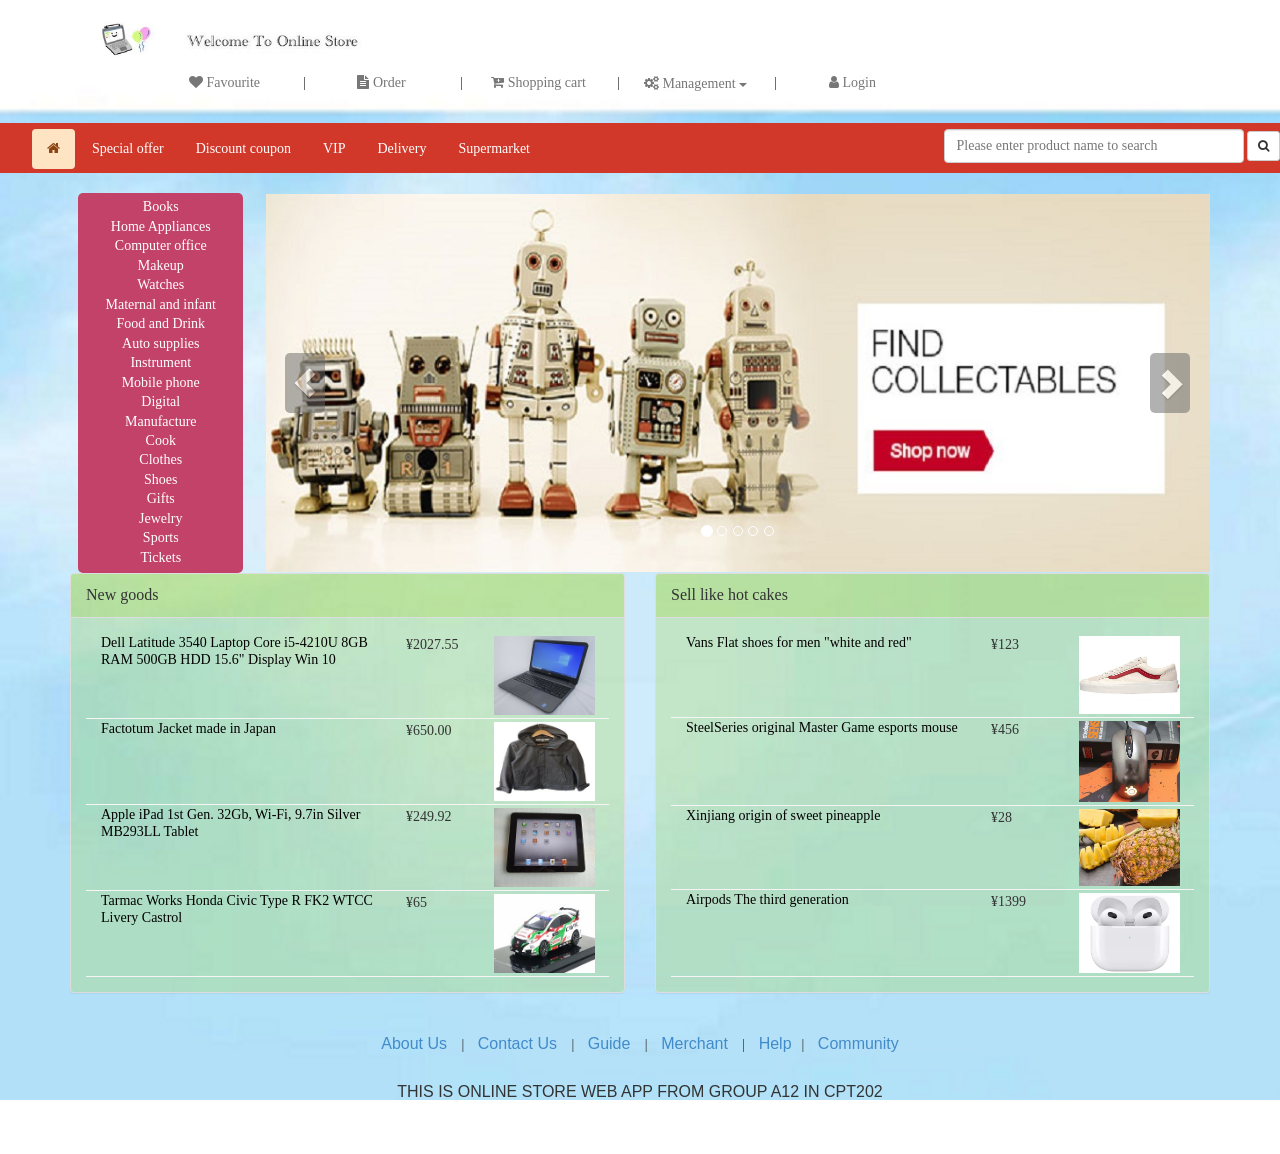
<file: store/target/classes/static/web/index.html>
<!DOCTYPE html>
<html>
	<head>
		<link rel="icon" href="1.ico">
		<meta charset="UTF-8">

		<meta http-equiv="X-UA-Compatible" content="IE=edge">

		<meta name="renderer" content="webkit" />
		<title>Welcome to host</title>
		<meta name="viewport" content="width=device-width, initial-scale=1">

		<script src="../bootstrap3/js/holder.js"></script>
		<link href="../bootstrap3/css/bootstrap.css" rel="stylesheet" type="text/css">
		<script src="../bootstrap3/jquery-1.8.3.min.js"></script>
		<script src="../bootstrap3/js/bootstrap.js"></script>
		<script src="../js/menu.js" type="text/javascript" charset="utf-8"></script>

		<link rel="stylesheet" href="../bootstrap3/font-awesome-4.7.0/css/font-awesome.css" />
		<link rel="stylesheet" type="text/css" href="../css/layout.css" />
		<link rel="stylesheet" type="text/css" href="../css/webindex.css" />
		<link rel="stylesheet" type="text/css" href="../css/footer.css" />
		<link rel="stylesheet" type="text/css" href="../css/top.css" />
		<link rel="stylesheet" type="text/css" href="../css/login.css" />
	</head>

	<body background="../images/index/sky.png"  >

		<header class="header">

			<div class="row">
						<img style="width: 120px" src="../images/index/12.png" />
						<img style="width: 200px"src="../images/index/ok1.png" />

				<div class="col-md-9 top-item">
					<ul class="list-inline pull-right">
						<li><a href=""><span class="fa fa-heart"></span>&nbsp;Favourite</a></li>
						<li class="li-split">|</li>
						<li><a href=""><span class="fa fa-file-text"></span>&nbsp;Order</a></li>
						<li class="li-split">|</li>
						<li><a href=""><span class="fa fa-cart-plus"></span> Shopping cart</a></li>
						<li class="li-split">|</li>
						<li>

							<div class="btn-group">
								<button type="button" class="btn btn-link dropdown-toggle" data-toggle="dropdown">
									<span id="top-dropdown-btn"><span class="fa fa-gears"></span>&nbsp;Management <span class="caret"></span></span>
								</button>
								<ul class="dropdown-menu top-dropdown-ul" role="menu">
									<li><a href="password.html">Change password</a></li>
									<li><a href="userdata.html">Personal profile</a></li>
									<li><a href="upload.html">Upload profile photo</a></li>
									<li><a href="address.html">Address management</a></li>
								</ul>
							</div>
						</li>
						<li class="li-split">|</li>
						<li><a href="login.html"><span class="fa fa-user"></span>&nbsp;Login</a></li>
					</ul>
				</div>
			</div>
		</header>

		<div class="row top-nav">
			<div class="col-md-6">
				<ul class="nav nav-pills">
					<li>
						<a href="#"></a>
					</li>
					<li class="active"><a style="color: saddlebrown" href="index.html"><span class="fa fa-home"></span></a></li>
					<li><a style="color: white" href="#">Special offer</a></li>
					<li><a style="color: white"  href="#">Discount coupon</a></li>
					<li><a style="color: white"  href="#">VIP</a></li>
					<li><a style="color: white"  href="#">Delivery</a></li>
					<li><a style="color: white"  href="#">Supermarket</a></li>
				</ul>
			</div>
			<div class="col-md-6" >
				<form action="" class="form-inline pull-right" role="form">
					<div class="form-group">
						<input type="text" class="form-control" id="search" name="search" placeholder="Please enter product name to search ">
					</div>
					<button type="submit" class="btn btn-default btn-sm"><span class="fa fa-search"></span></button>
				</form>
			</div>

		</div>

		<div class="container">
			<div class="row">
				<div class="col-md-2" id="indexMenu">
					<ul class="index-menu">
					</ul>


				</div>
				<div class="col-md-10">
					<div id="myCarousel" class="carousel slide">

						<ol class="carousel-indicators">
							<li data-target="#myCarousel" data-slide-to="0" class="active"></li>
							<li data-target="#myCarousel" data-slide-to="1"></li>
							<li data-target="#myCarousel" data-slide-to="2"></li>
							<li data-target="#myCarousel" data-slide-to="3"></li>
							<li data-target="#myCarousel" data-slide-to="4"></li>
						</ol>

						<div class="carousel-inner" align="center">
							<div class="item active">
								<img src="../images/index/q.jpg">
							</div>
							<div class="item">
								<img src="../images/index/w.jpg">
							</div>
							<div class="item">
								<img src="../images/index/e.jpg">
							</div>
							<div class="item">
								<img src="../images/index/r.jpg">
							</div>
							<div class="item">
								<img src="../images/index/t.jpg">
							</div>
						</div>

						<a class="left carousel-control" href="#myCarousel" role="button" data-slide="prev">
							<span class="glyphicon glyphicon-chevron-left" aria-hidden="true"></span>
							<span class="sr-only">Previous</span>
						</a>
						<a class="right carousel-control" href="#myCarousel" role="button" data-slide="next">
							<span class="glyphicon glyphicon-chevron-right" aria-hidden="true"></span>
							<span class="sr-only">Next</span>
						</a>
					</div>
				</div>
			</div>
			

			<div class="row">
				<div class="col-md-6">
					<div class="panel panel-default">
						<div class="panel-heading">
							<p class="panel-title">New goods</p>
						</div>
						<div class="panel-body panel-item">
							<div class="col-md-12">
								<div class="col-md-7 text-row-2"><a style="color: black" href="">Dell Latitude 3540 Laptop Core i5-4210U 8GB RAM 500GB HDD 15.6" Display Win 10</a></div>
								<div class="col-md-2">¥2027.55</div>
								<div class="col-md-3"><img src="../images/index/computer.jpg" class="img-responsive" /></div>
							</div>
							<div class="col-md-12">
								<div class="col-md-7  text-row-2"><a style="color: black" href="">Factotum Jacket made in Japan</a></div>
								<div class="col-md-2">¥650.00</div>
								<div class="col-md-3"><img src="../images/index/jacket.jpg" class="img-responsive" /></div>
							</div>
							<div class="col-md-12">
								<div class="col-md-7 text-row-2"><a style="color: black" href="">Apple iPad 1st Gen. 32Gb, Wi-Fi, 9.7in Silver MB293LL Tablet</a></div>
								<div class="col-md-2">¥249.92</div>
								<div class="col-md-3"><img src="../images/index/iPAD.jpg" class="img-responsive" /></div>
							</div>
							<div class="col-md-12">
								<div class="col-md-7 text-row-2"><a style="color: black" href="">Tarmac Works Honda Civic Type R FK2 WTCC Livery Castrol</a></div>
								<div class="col-md-2">¥65</div>
								<div class="col-md-3"><img src="../images/index/toycar.jpg" class="img-responsive" /></div>
							</div>
						</div>
					</div>
				</div>
				<div class="col-md-6">
					<div class="panel panel-default">
						<div class="panel-heading">
							<p class="panel-title">Sell like hot cakes</p>
						</div>
						<div id="hot-list" class="panel-body panel-item">
							<div class="col-md-12">
								<div class="col-md-7 text-row-2"><a style="color: black" href="">Vans Flat shoes for men "white and red"</a></div>
								<div class="col-md-2">¥123</div>
								<div class="col-md-3"><img src="../images/index/shoes.jpg" class="img-responsive" /></div>
							</div>
							<div class="col-md-12">
								<div class="col-md-7 text-row-2"><a style="color: black" href="">SteelSeries original Master Game esports mouse</a></div>
								<div class="col-md-2">¥456</div>
								<div class="col-md-3"><img src="../images/index/mouse.jpg" class="img-responsive" /></div>
							</div>
							<div class="col-md-12">
								<div class="col-md-7 text-row-2"><a style="color: black" href="">Xinjiang origin of sweet pineapple</a></div>
								<div class="col-md-2">¥28</div>
								<div class="col-md-3"><img src="../images/index/pineapple.jpg" class="img-responsive" /></div>
							</div>
							<div class="col-md-12">
								<div class="col-md-7 text-row-2"><a style="color: black" href="">Airpods The third generation</a></div>
								<div class="col-md-2">¥1399</div>
								<div class="col-md-3"><img src="../images/index/airpods.jpg" class="img-responsive" /></div>
							</div>
						</div>
					</div>
				</div>
			</div>
		</div>

		<div class="footer">
			<p>
				<a href=" ">About Us </a>|
				<a href="#">Contact Us </a>|
				<a href="#">Guide </a>|
				<a href="#">Merchant </a>|
				<a href="#">Help</a>|
				<a href="#">Community</a>
			</p >
			<p class="copyright">THIS IS ONLINE STORE WEB APP FROM GROUP A12 IN CPT202</p >
		</div>

	</body>

</html>
</file>
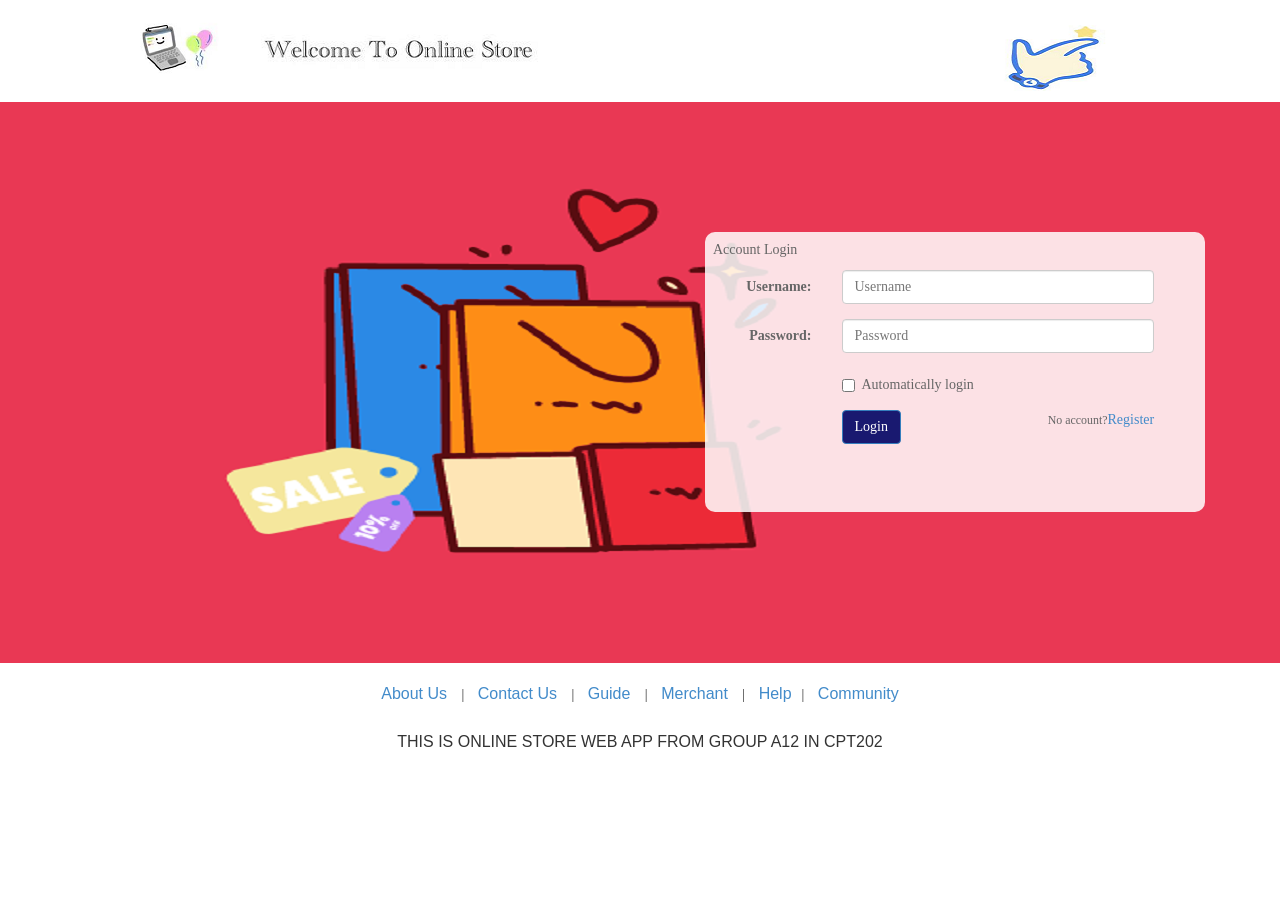
<file: store/target/classes/static/web/login.html>
<!DOCTYPE html>
<html>
	<head>
		<link rel="icon" href="1.ico">
		<meta charset="UTF-8">

		<meta http-equiv="X-UA-Compatible" content="IE=edge">

		<meta name="renderer" content="webkit" />
		<title>Welcome to login</title>
		<meta name="viewport" content="width=device-width, initial-scale=1">

		<script src="../bootstrap3/js/holder.js"></script>
		<link href="../bootstrap3/css/bootstrap.css" rel="stylesheet" type="text/css">
		<script src="../bootstrap3/jquery-1.9.1.min.js"></script>
		<script src="../bootstrap3/js/bootstrap.js"></script>

		<link rel="stylesheet" href="../bootstrap3/font-awesome-4.7.0/css/font-awesome.css" />
		<link rel="stylesheet" type="text/css" href="../css/top.css" />
		<link rel="stylesheet" type="text/css" href="../css/index.css" />
		<link rel="stylesheet" type="text/css" href="../css/layout.css" />
		<link rel="stylesheet" type="text/css" href="../css/login.css" />
		<link rel="stylesheet" type="text/css" href="../css/footer.css" />
		<script src="../bootstrap3/js/jquery.cookie.js" type="text/javascript" charset="utf-8"></script>
		<script src="../js/autoLogin.js" type="text/javascript"></script>
	</head>
	<body>

		<header class="header">
			<img src="../images/index/12.png" alt="" />
			<img src="../images/index/ok1.png" alt="" />
			<span class="pull-right"><img src="../images/index/ok2.png" alt="" /></span>
		</header>

		<div class="container mycontent text-left">

			<div class="loginDiv">
				<p>Account Login</p>

				<form id="form-login" action="index.html"  class="form-horizontal" role="form">

					<div class="form-group">
						<label for="username" class="col-md-3 control-label">Username:</label>
						<div class="col-md-8">
							<input name="username" type="text" class="form-control" id="username"  placeholder="Username">
						</div>
					</div>

					<div class="form-group">
						<label for="password" class="col-md-3 control-label"> Password:</label>
						<div class="col-md-8">
							<input name="password" type="text" class="form-control" id="password"  placeholder="Password">
						</div>
					</div>

					<div class="form-group">
						<div class="col-md-offset-3 col-md-6">
							<div class="checkbox">
								<label>
									<input type="checkbox" id="auto">Automatically login
								</label>
							</div>
						</div>
					</div>

					<div class="form-group">
						<label class="col-md-3 control-label"></label>
						<div class="col-md-8">
							<input id="btn-login" class="btn btn-primary" type="button" value="Login" />
							<span class="pull-right"><small>No account?</small><a href="register.html">Register</a></span>
						</div>
					</div>
				</form>
			</div>
		</div>

		<div class="footer">
			<p>
			 <a href=" ">About Us </a>|
			 <a href="#">Contact Us </a>|
		 <a href="#">Guide </a>|
	 <a href="#">Merchant </a>|
     <a href="#">Help</a>|
     <a href="#">Community</a>
 </p >
 <p class="copyright">THIS IS ONLINE STORE WEB APP FROM GROUP A12 IN CPT202</p >
</div>

		<script type="text/javascript">
			$("#btn-login").click(function() {
				$.ajax({
					url: "/users/login",
					type: "POST",
					data: $("#form-login").serialize(),
					dataType: "json",
					success: function(json) {
						if (json.state == 200) {
							alert("Login success！");
							location.href = "index.html";
							$.cookie("avatar",json.data.avatar, {expires: 7});
						} else {
							alert("Login fail！" + json.message);
						}
					}

			});
		});
		</script>
	</body>
</html>
</file>
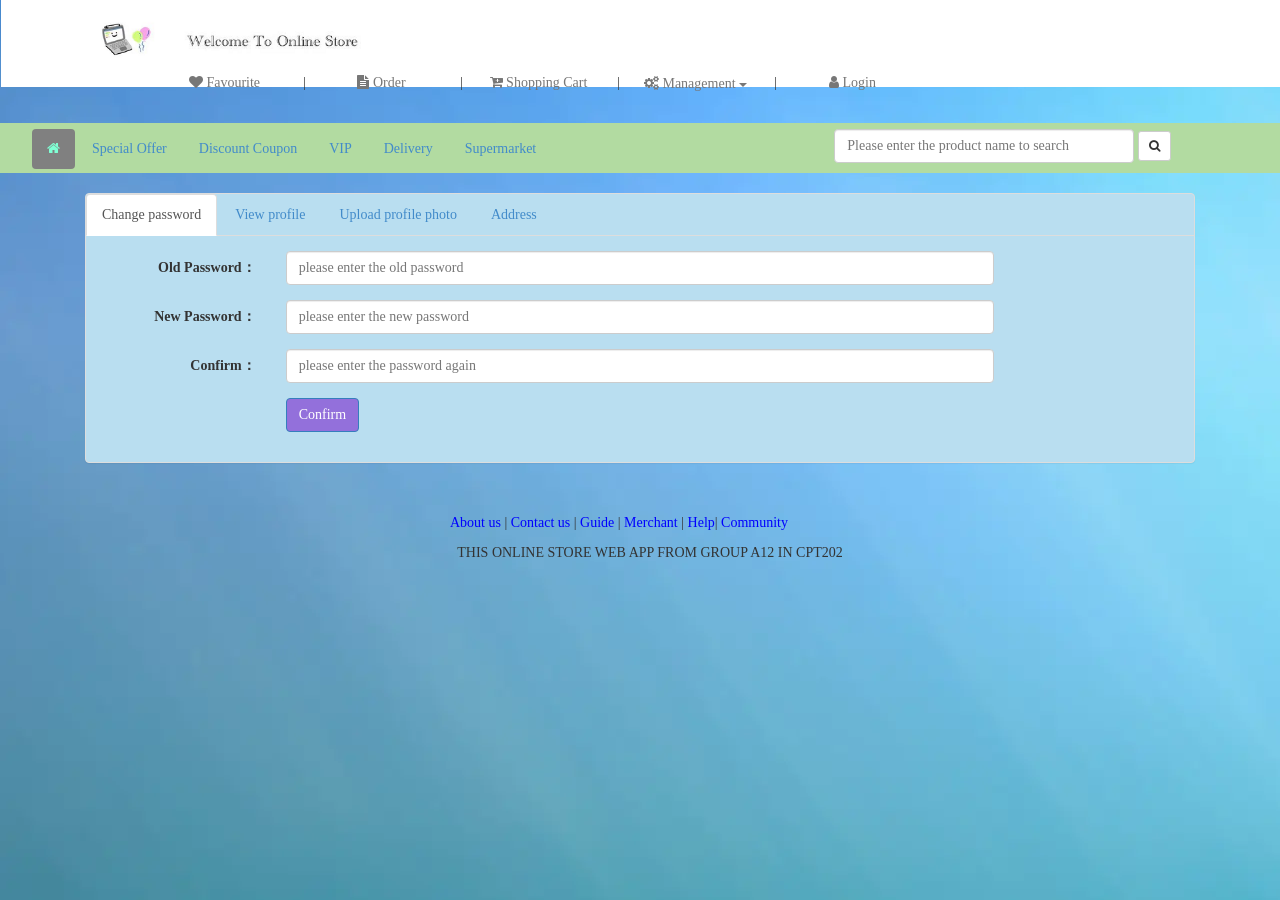
<file: store/target/classes/static/web/password.html>
<!DOCTYPE html>
<html>

	<head>
		<link rel="icon" href="1.ico">
		<meta charset="UTF-8">

		<meta http-equiv="X-UA-Compatible" content="IE=edge">

		<meta name="renderer" content="webkit" />
		<title>Online Store</title>
		<meta name="viewport" content="width=device-width, initial-scale=1">

		<script src="../bootstrap3/js/holder.js"></script>
		<link href="../bootstrap3/css/bootstrapold.css" rel="stylesheet" type="text/css">
		<script src="../bootstrap3/jquery-1.9.1.min.js"></script>
		<script src="../bootstrap3/js/bootstrap.js"></script>

		<link rel="stylesheet" href="../bootstrap3/font-awesome-4.7.0/css/font-awesome.css" />
		<link rel="stylesheet" type="text/css" href="../css/passwordlayout.css" />
		<link rel="stylesheet" type="text/css" href="../css/passwordtop.css" />
		<link rel="stylesheet" type="text/css" href="../css/passwordfooter.css" />
	</head>

	<body background="../images/index/密码背景图1.png">

		<header class="header">

			<div class="row">
				<img style="width: 120px" src="../images/index/12.png" />
                <img style="width: 200px"src="../images/index/ok1.png" />

				<div class="col-md-9 top-item">
					<ul class="list-inline pull-right">
						<li><a href=""><span class="fa fa-heart"></span>&nbsp;Favourite</a></li>
						<li class="li-split">|</li>
						<li><a href=""><span class="fa fa-file-text"></span>&nbsp;Order</a></li>
						<li class="li-split">|</li>
						<li><a href=""><span class="fa fa-cart-plus"></span>&nbsp;Shopping Cart</a></li>
						<li class="li-split">|</li>
						<li>

							<div class="btn-group">
								<button type="button" class="btn btn-link dropdown-toggle" data-toggle="dropdown">
									<span id="top-dropdown-btn"><span class="fa fa-gears"></span>&nbsp;Management <span class="caret"></span></span>
								</button>
								<ul class="dropdown-menu top-dropdown-ul" role="menu">
									<li><a href="password.html">Change the password</a></li>
									<li><a href="userdata.html">Personal profile</a></li>
									<li><a href="upload.html">Upload profile photo</a></li>
									<li><a href="address.html">Address management</a></li>
								</ul>
							</div>
						</li>
						<li class="li-split">|</li>
						<li><a href="login.html"><span class="fa fa-user"></span>&nbsp;Login</a></li>
					</ul>
				</div>
			</div>
		</header>

		<div class="row top-nav">
			<div class="col-md-6">
				<ul class="nav nav-pills">
					<li>
						<a href="#"></a>
					</li>
					<li class="active"><a href="index.html"><span class="fa fa-home"></span></a></li>
					<li><a href="#">Special Offer</a></li>
					<li><a href="#">Discount Coupon</a></li>
					<li><a href="#">VIP</a></li>
					<li><a href="#">Delivery</a></li>
					<li><a href="#">Supermarket</a></li>
				</ul>
			</div>
			<div class="col-md-5">
				<form action="" class="form-inline pull-right" role="form">
					<div class="form-group">
						<input type="text" class="form-control" id="search" name="search" placeholder="Please enter the product name to search">
					</div>
					<button type="submit" class="btn btn-default btn-sm"><span class="fa fa-search"></span></button>
				</form>
			</div>
		</div>

		<div class="container">

			<div class="col-md-12">
				<div class="panel panel-default">
					<ul class="nav nav-tabs">
						<li class="active"><a href="#">Change password</a></li>
						<li><a href="userdata.html">View profile</a></li>
						<li><a href="upload.html">Upload profile photo</a></li>
						<li><a href="address.html">Address</a></li>
					</ul>
					<div class="panel-body">

						<form id="form-change-password" class="form-horizontal" role="form">
							<div class="form-group">
								<label class="col-md-2 control-label">Old Password：</label>
								<div class="col-md-8">
									<input name="oldPassword" type="text" class="form-control" placeholder="please enter the old password">
								</div>
							</div>
							<div class="form-group">
								<label class="col-md-2 control-label">New Password：</label>
								<div class="col-md-8">
									<input name="newPassword" type="text" class="form-control" placeholder="please enter the new password">
								</div>
							</div>
							<div class="form-group">
								<label class="col-md-2 control-label">Confirm：</label>
								<div class="col-md-8">
									<input type="text" class="form-control" placeholder="please enter the password again">
								</div>
							</div>
							<div class="form-group">
								<div class="col-sm-offset-2 col-sm-10">
									<input id="btn-change-password" type="button" class="btn btn-primary" value="Confirm" />
								</div>
							</div>
						</form>
					</div>
				</div>
			</div>
		</div>

		<footer class="footer">

			<div class="container beforeBottom">
				<div class="col-md-offset-1 col-md-3">
					<div></div>
					<div></div>
				</div>
				
					<li>
						<a  style="color: blue" href="#">About us </a>|
						<a style="color: blue"  href="#">Contact us </a>|
						<a style="color: blue" href="#">Guide </a>|
						<a style="color: blue" href="#">Merchant </a>|
						<a style="color: blue" href="#">Help</a>|
						<a style="color: blue" href="#">Community</a>
					</li>
				
				
			</div>

			<div class="col-md-12 text-center bottom">
				THIS ONLINE STORE WEB APP FROM GROUP A12 IN CPT202
			</div>
		</footer>

		<script type="text/javascript">
			$("#btn-change-password").click(function() {
				$.ajax({
					url: "/users/change_password",
					type: "POST",
					data: $("#form-change-password").serialize(),
					dataType: "json",
					success: function(json) {
						if (json.state == 200) {
							alert("Success！");
						} else {
							alert("Failed！" + json.message);
						}
					},
					error: function (xhr){
						alert("Unknown exception" + xhr.message)
					}
				});
			});
		</script>
	</body>

</html>
</file>
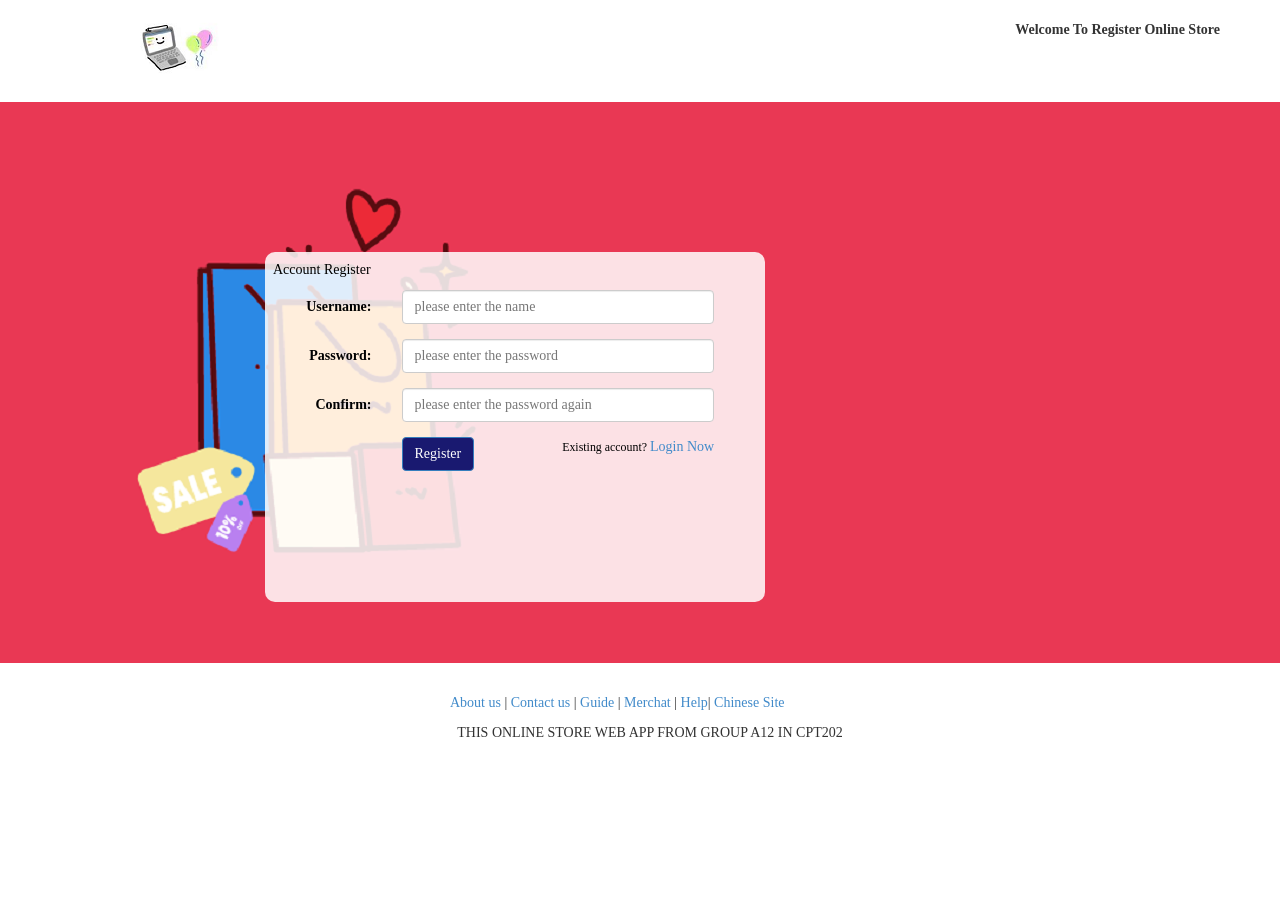
<file: store/target/classes/static/web/register.html>
<!DOCTYPE html>
<html>
	<head>
		<link rel="icon" href="1.ico">
		<meta charset="UTF-8">

		<meta http-equiv="X-UA-Compatible" content="IE=edge">

		<meta name="renderer" content="webkit" />
		<title>Welcome to register</title>
		<meta name="viewport" content="width=device-width, initial-scale=1">

		<script src="../bootstrap3/js/holder.js"></script>
		<link href="../bootstrap3/css/bootstrap.css" rel="stylesheet" type="text/css">
		<script src="../bootstrap3/jquery-1.9.1.min.js"></script>
		<script src="../bootstrap3/js/bootstrap.js"></script>

		<link rel="stylesheet" href="../bootstrap3/font-awesome-4.7.0/css/font-awesome.css" />
		<link rel="stylesheet" type="text/css" href="../css/top.css" />
		<link rel="stylesheet" type="text/css" href="../css/Registerindex.css" />
		<link rel="stylesheet" type="text/css" href="../css/layout.css" />
		<link rel="stylesheet" type="text/css" href="../css/reg.css" />
		<link rel="stylesheet" type="text/css" href="../css/footer.css" />
	</head>
	<body>

		<header class="header">
			<img src="../images/index/12.png" alt="" />
			<span class="pull-right"><b>Welcome To Register Online Store</b></span>
		</header>

		<div class="container mycontent text-left">

			<div class="regDiv">
				<p>Account Register</p>

				<form id="form-reg" class="form-horizontal" role="form">

					<div class="form-group">
						<label class="col-md-3 control-label">Username:</label>
						<div class="col-md-8">
							<input name="username" type="text" class="form-control" placeholder="please enter the name">
						</div>
					</div>

					<div class="form-group">
						<label class="col-md-3 control-label"> Password:</label>
						<div class="col-md-8">
							<input name="password" type="text" class="form-control" placeholder="please enter the password">
						</div>
					</div>

					<div class="form-group">
						<label class="col-md-3 control-label"> Confirm:</label>
						<div class="col-md-8">
							<input type="text" class="form-control" placeholder="please enter the password again">
						</div>
					</div>

					<div class="form-group">
						<label class="col-md-3 control-label"></label>
						<div class="col-md-8">
							<input id="btn-reg" class="btn btn-primary" type="button" value="Register" />
							<span class="pull-right"><small>Existing account? </small><a href="login.html">Login Now</a></span>
						</div>
					</div>
				</form>
			</div>
		</div>

		<footer class="footer">

			<div class="container beforeBottom">
				<div class="col-md-offset-1 col-md-3">
					<div></div>
					<div></div>
				</div>
				
					<li>
						<a href="#">About us </a>|
						<a href="#">Contact us </a>|
						<a href="#">Guide </a>|
						<a href="#">Merchat </a>|
						<a href="#">Help</a>|
						<a href="#">Chinese Site</a>
					</li>
				
				
			</div>

			<div class="col-md-12 text-center bottom">
				THIS ONLINE STORE WEB APP FROM GROUP A12 IN CPT202
			</div>
		</footer>

		<script type="text/javascript">
			$("#btn-reg").click(function() {

				console.log($("#form-reg").serialize());
				$.ajax({
					url: "/users/reg",
					type: "POST",
					data: $("#form-reg").serialize(),
					dataType: "JSON",
					success: function(json) {
						if (json.state == 200) {
							alert("Register success！");
					} else {
							alert("Register fail！" + json.message);
				   }
			    },
					error: function (xhr){
						alert("Unknown error！"+ xhr.status);
					}
			    });
			});
		</script>
	</body>

</html>
</file>
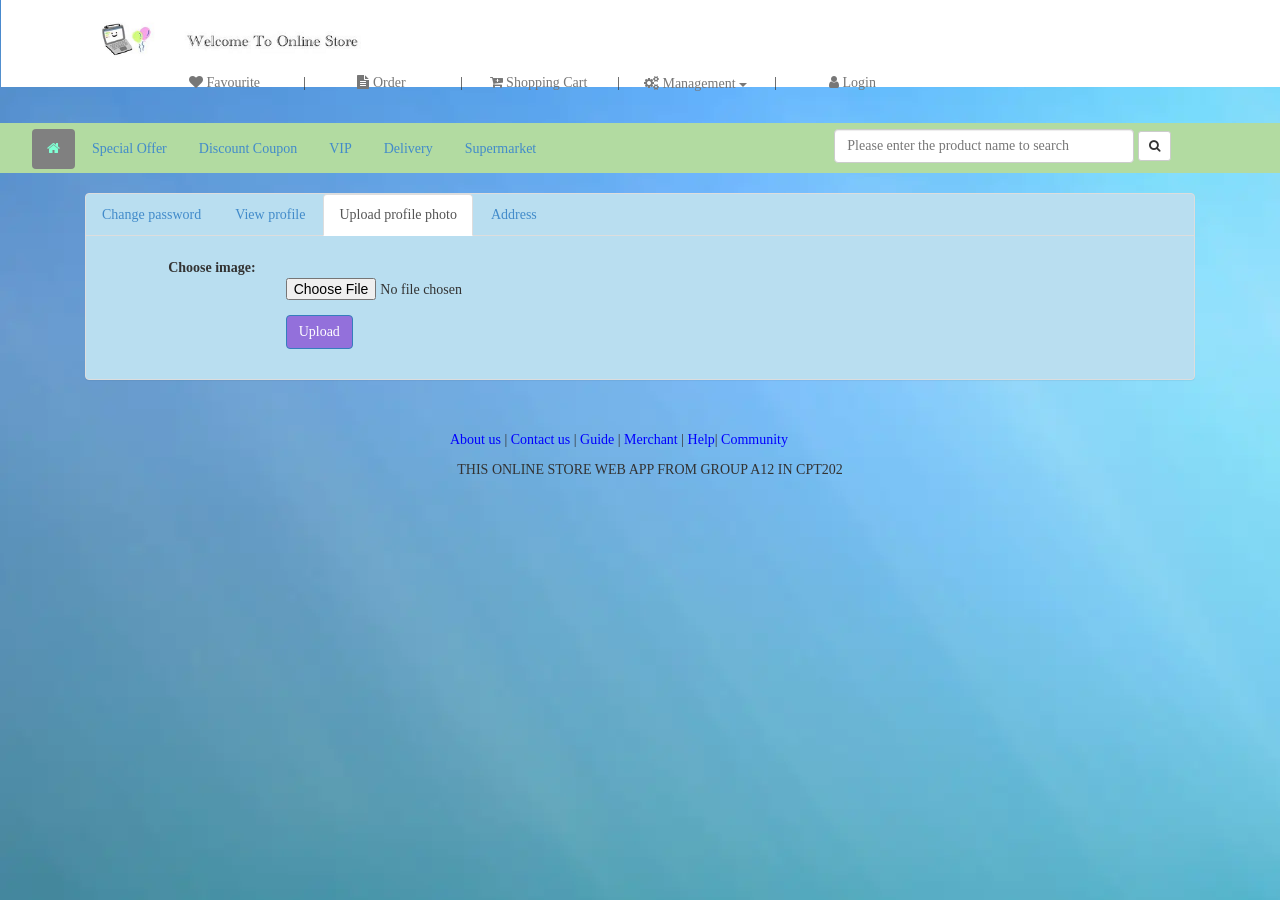
<file: store/target/classes/static/web/upload.html>
<!DOCTYPE html>
<html>

	<head>
		<link rel="icon" href="1.ico">
		<meta charset="UTF-8">

		<meta http-equiv="X-UA-Compatible" content="IE=edge">

		<meta name="renderer" content="webkit" />
		<title>Online Store</title>
		<meta name="viewport" content="width=device-width, initial-scale=1">

		<script src="../bootstrap3/js/holder.js"></script>
		<link href="../bootstrap3/css/bootstrapold.css" rel="stylesheet" type="text/css">
		<script src="../bootstrap3/jquery-1.9.1.min.js"></script>
		<script src="../bootstrap3/js/bootstrap.js"></script>
		<script src="../bootstrap3/js/jquery.cookie.js" type="text/javascript" charset="utf-8"></script>

		<link rel="stylesheet" href="../bootstrap3/font-awesome-4.7.0/css/font-awesome.css" />
		<link rel="stylesheet" type="text/css" href="../css/passwordlayout.css" />
		<link rel="stylesheet" type="text/css" href="../css/passwordtop.css" />
		<link rel="stylesheet" type="text/css" href="../css/passwordfooter.css" />
	</head>

	<body background="../images/index/密码背景图1.png">

		<header class="header">

			<div class="row">
				<img style="width: 120px" src="../images/index/12.png" />
                <img style="width: 200px"src="../images/index/ok1.png" />

				<div class="col-md-9 top-item">
					<ul class="list-inline pull-right">
						<li><a href=""><span class="fa fa-heart"></span>&nbsp;Favourite</a></li>
						<li class="li-split">|</li>
						<li><a href=""><span class="fa fa-file-text"></span>&nbsp;Order</a></li>
						<li class="li-split">|</li>
						<li><a href=""><span class="fa fa-cart-plus"></span>&nbsp;Shopping Cart</a></li>
						<li class="li-split">|</li>
						<li>

							<div class="btn-group">
								<button type="button" class="btn btn-link dropdown-toggle" data-toggle="dropdown">
									<span id="top-dropdown-btn"><span class="fa fa-gears"></span>&nbsp;Management <span class="caret"></span></span>
								</button>
								<ul class="dropdown-menu top-dropdown-ul" role="menu">
									<li><a href="password.html">Change the password</a></li>
									<li><a href="userdata.html">Personal profile</a></li>
									<li><a href="upload.html">Upload profile photo</a></li>
									<li><a href="address.html">Address management</a></li>
								</ul>
							</div>
						</li>
						<li class="li-split">|</li>
						<li><a href="login.html"><span class="fa fa-user"></span>&nbsp;Login</a></li>
					</ul>
				</div>
			</div>
		</header>

		<div class="row top-nav">
			<div class="col-md-6">
				<ul class="nav nav-pills">
					<li>
						<a href="#"></a>
					</li>
					<li class="active"><a href="index.html"><span class="fa fa-home"></span></a></li>
					<li><a href="#">Special Offer</a></li>
					<li><a href="#">Discount Coupon</a></li>
					<li><a href="#">VIP</a></li>
					<li><a href="#">Delivery</a></li>
					<li><a href="#">Supermarket</a></li>
				</ul>
			</div>
			<div class="col-md-5">
				<form action="" class="form-inline pull-right" role="form">
					<div class="form-group">
						<input type="text" class="form-control" id="search" name="search" placeholder="Please enter the product name to search">
					</div>
					<button type="submit" class="btn btn-default btn-sm"><span class="fa fa-search"></span></button>
				</form>
			</div>
		</div>

		<div class="container">

			<div class="col-md-12	">
				<div class="panel panel-default">
					<ul class="nav nav-tabs">
						<li><a href="password.html">Change password</a></li>
						<li><a href="userdata.html">View profile</a></li>
						<li class="active"><a href="#">Upload profile photo</a></li>
						<li><a href="address.html">Address</a></li>
					</ul>
					<div class="panel-body">

						<form id="form-change-avatar" class="form-horizontal" role="form">
							<div class="form-group">
								<label class="col-md-2 control-label">Choose image:</label>
								<div class="col-md-5">
									<img id="img-avatar" src="../images/index/user.jpg" class="img-responsive" />
								</div>
								<div class="clearfix"></div>
								<div class="col-md-offset-2 col-md-4">
									<input type="file" name="file">
								</div>
							</div>
							<div class="form-group">
								<div class="col-sm-offset-2 col-sm-10">
									<input id="btn-change-avatar" type="button" class="btn btn-primary" value="Upload" />
								</div>
							</div>
						</form>
					</div>
				</div>
			</div>
		</div>

		<footer class="footer">

			<div class="container beforeBottom">
				<div class="col-md-offset-1 col-md-3">
					<div></div>
					<div></div>
				</div>
				
					<li>
						<a  style="color: blue" href="#">About us </a>|
						<a style="color: blue"  href="#">Contact us </a>|
						<a style="color: blue" href="#">Guide </a>|
						<a style="color: blue" href="#">Merchant </a>|
						<a style="color: blue" href="#">Help</a>|
						<a style="color: blue" href="#">Community</a>
					</li>
				
				
			</div>

			<div class="col-md-12 text-center bottom">
				THIS ONLINE STORE WEB APP FROM GROUP A12 IN CPT202
			</div>
		</footer>

		<script type="text/javascript">
			$(document).ready(function (){
				let avatar = $.cookie("avatar");
				$("#img-avatar").attr("src",avatar);
			});


			$("#btn-change-avatar").click(function() {
				$.ajax({
					url: "/users/change_avatar",
					type: "POST",
					data: new FormData($("#form-change-avatar")[0]),
					processData:false,
					contentType:false,
					dataType: "json",
					success: function(json) {
						if (json.state == 200) {
							alert("Success！");

							$("#img-avatar").attr("src", json.data);

							$.cookie("avatar", json.data, {expires: 7});

						} else {
							alert("Failed！" + json.message);
						}
					},
					error: function (xhr){
						alert("Unknown exception!" + xhr.message)
					}
				});
			});
		</script>
	</body>

</html>
</file>
<file: store/target/classes/static/css/layout.css>
/*通用的去ul默认格式*/
ul,li {
	margin: 0;
	padding: 0;
	list-style: none;
}
body {
	font-family: "微软雅黑", "黑体";
}
.txtred{
	color: red;
}
.title-row-2 {
	line-height: 1.2em;
	height: 2.4em;
	overflow: hidden;
	display: -webkit-box;
	-webkit-line-clamp: 2;
	-webkit-box-orient: vertical;
}
.title-row-1 {
	line-height: 1.2em;
	height: 1.2em;
	overflow: hidden;
	display: -webkit-box;
	-webkit-line-clamp: 1;
	-webkit-box-orient: vertical;
}
.li-row-1 {
	line-height: 1.2em;
	height: 1.2em;
	overflow: hidden;
	display: -webkit-box;
	-webkit-line-clamp: 1;
	-webkit-box-orient: vertical;
}
.text-row-3 {
	line-height: 1.2em;
	height: 3.6em;
	overflow: hidden;
	display: -webkit-box;
	-webkit-line-clamp: 3;
	-webkit-box-orient: vertical;
}
.text-row-2 {
	line-height: 1.2em;
	height: 2.4em;
	overflow: hidden;
	display: -webkit-box;
	-webkit-line-clamp: 2;
	-webkit-box-orient: vertical;
}
.text-row-1 {
	line-height: 1.2em;
	height: 1.2em;
	overflow: hidden;
	display: -webkit-box;
	-webkit-line-clamp: 1;
	-webkit-box-orient: vertical;
}
</file>
<file: store/target/classes/static/css/webindex.css>
/*轮换层大小*/
#myCarousel {
	width: 100%;
}
/*accordion是左侧导航条*/
#accordion {
	min-height: 300px;
}
/*左右两侧的阴影效果*/
.carousel-control.left {
	background-image: none;
	background-color: #666666;
	width: 40px;
	height: 60px;
	margin: 160px 0 0 20px;
	border-radius: 5px;
}
.carousel-control.right {
	background-image: none;
	background-color: #666666;
	width: 40px;
	height: 60px;
	margin: 160px 20px 0 0;
	border-radius: 5px;
}
/*主页一级分类菜单 ul*/
.index-menu {
	width: 100%;
	margin-left: 5%;
	padding: 5px 0;
	background-color: #c34269;
	color: rgb(255, 255, 255);
	border-radius: 5px;
}
/*主页一级分类菜单项 li*/
.index-menu li {
	line-height: 18px;
	height: 18px;
	text-align: center;
	cursor: pointer;
}
/*主页二级分类菜单 ul*/
.second-menu {
	background-color: #f5f5f5;
	color: #4288c3;
}
/*主页二级分类菜单项 li*/
.second-menu li {
	cursor: pointer;
	text-align: center;
}
/*主页三级分类菜单 ul*/
.third-menu {
	background-color: #f5f5f5;
	color: #666666;
}
/*主页三级分类菜单项 li*/
.third-menu li {
	cursor: pointer;
	text-align: center;
}
/*设置相对位置和绝对位置定位分类div*/
#indexMenu {
	position: static;
}
#showIndex {
	position: absolute;
	display: none;
	min-width: 130px;
	min-height: 50px;
	background-color: #f5f5f5;
	left: 195px;
	top: 0;
	z-index: 1;
	border: 2px solid #4288c3;
	border-left: none;
}
#showSecond {
	position: absolute;
	display: none;
	min-width: 130px;
	min-height: 50px;
	background-color: #f5f5f5;
	left: 323px;
	top: 0;
	z-index: 1;
	border: 2px solid #4288c3;
	border-left: none;
}
/*推荐栏目格式*/
.panel-item>div {
	padding: 2px 0;
	border-bottom: 1px solid #f5f5f5;
}
</file>
<file: store/target/classes/static/css/footer.css>
/*图标加大 颜色*/
 .rights  .fa {
 	font-size: 30px;
 	color: #667799;
 }
 /*图片小间距*/
 img {
 	margin: 1px;
 }
 /*超链接样式*/
 .callus a {
 	font-size: 12px;
 	text-decoration: none;
 	color: #666666;
 }
 /*底部填充高*/
 .bottom {
 	margin: 10px;
 }
 /*权益整行的颜色和填充*/
 .rights {
 	width: 100%;
 	padding: 50px;
 	background-color: #F2F2F2;
 }
 /*联系我们那一整行的填充*/
 .beforeBottom {
 	padding-top: 30px;
 }
</file>
<file: store/target/classes/static/css/top.css>
/*页眉的内填充*/
body{

}
.header {
	padding: 20px 60px;
}
/*顶部选项总体*/
.top-item a {
	color: #777777;
	line-height: 40px;
}

/*顶部选项的li宽*/
.top-item li {
	width: 140px;
	text-align: center;

}
/*顶部选项竖线  |   的宽度*/
.top-item .li-split {
	width: 10px;
}
/*搜索文本框宽度*/
#search {
	width: 300px;
}
/*顶部导航条*/
.top-nav {
	background-color: #d2382a;
	height: 50px;
	padding-top: 6px;
	margin-bottom: 20px;
}
/*管理下拉框样式*/
#top-dropdown-btn {
	color: #777777;
}
/*管理下拉框li*/
.top-dropdown-ul li {
	width: 100%;
}
</file>
<file: store/target/classes/static/css/login.css>
/*登录页的半透明层的样式*/
.loginDiv {
	height: 280px;
	width: 500px;
	background-color: rgba(255, 255, 255, 0.85);
	float: right;
	margin: 130px 60px 0 0;
	border-radius: 10px;
	color: #666666;
	padding: 8px;
}
.footer {
	 text-align: center;
	padding-top: 20px;
}
.footer a {
	padding: 0 10px;
	font-family: 'Gill Sans', 'Gill Sans MT', Calibri, 'Trebuchet MS', sans-serif;
	 font-size: medium;
}
.footer .copyright{
	 padding-top: 15px;
	 padding-bottom: 40px;
	 font-size:medium;
	 font-family:'Trebuchet MS', 'Lucida Sans Unicode', 'Lucida Grande', 'Lucida Sans', Arial, sans-serif;
}
</file>
<file: store/target/classes/static/css/index.css>
/* 索引页大背景*/
.mycontent {
	background-image: url(../images/index/bbb.png);
	background-repeat: no-repeat;
	width: 100%;
	height: 561px;
}
/*索引页半透明层*/
.inputDiv {
	height: 371px;
	width: 270px;
	background-color: rgba(255, 255, 255, 0.7);
	float: right;
	margin: 100px 60px 0 0;
	text-align: center;
	color: cadetblue;
	line-height: 40px;
}
/*索引页几个链接按钮*/
.inputDiv a {
	margin: 8px;
	font-size: 16px;
}
/*按钮宽度	*/
.inputDiv .btn {
	width: 90%;
}
</file>
<file: store/target/classes/static/css/passwordlayout.css>
/*通用的去ul默认格式*/
ul,li {
	margin: 0;
	padding: 0;
	list-style: none;
}
body {
	font-family: "微软雅黑", "黑体";
}
.txtred{
	color: red;
}
.title-row-2 {
	line-height: 1.2em;
	height: 2.4em;
	overflow: hidden;
	display: -webkit-box;
	-webkit-line-clamp: 2;
	-webkit-box-orient: vertical;
}
.title-row-1 {
	line-height: 1.2em;
	height: 1.2em;
	overflow: hidden;
	display: -webkit-box;
	-webkit-line-clamp: 1;
	-webkit-box-orient: vertical;
}
.li-row-1 {
	line-height: 1.2em;
	height: 1.2em;
	overflow: hidden;
	display: -webkit-box;
	-webkit-line-clamp: 1;
	-webkit-box-orient: vertical;
}
.text-row-3 {
	line-height: 1.2em;
	height: 3.6em;
	overflow: hidden;
	display: -webkit-box;
	-webkit-line-clamp: 3;
	-webkit-box-orient: vertical;
}
.text-row-2 {
	line-height: 1.2em;
	height: 2.4em;
	overflow: hidden;
	display: -webkit-box;
	-webkit-line-clamp: 2;
	-webkit-box-orient: vertical;
}
.text-row-1 {
	line-height: 1.2em;
	height: 1.2em;
	overflow: hidden;
	display: -webkit-box;
	-webkit-line-clamp: 1;
	-webkit-box-orient: vertical;
}
</file>
<file: store/target/classes/static/css/passwordtop.css>
/*页眉的内填充*/
.header {
	padding: 20px 60px;
}
/*顶部选项总体*/
.top-item a {
	color: #777777;
	line-height: 40px;
}
/*顶部选项的li宽*/
.top-item li {
	width: 140px;
	text-align: center;

}
/*顶部选项竖线  |  的宽度*/
.top-item .li-split {

	width: 10px;
}
/*搜索文本框宽度*/
#search {
	width: 300px;
}
/*顶部导航条*/
.top-nav {
	background-color: #b2dba1;
	height: 50px;
	padding-top: 6px;
	margin-bottom: 20px;
}
/*管理下拉框样式*/
#top-dropdown-btn {
	color: #777777;
}
/*管理下拉框li*/
.top-dropdown-ul li {
	width: 100%;
}
</file>
<file: store/target/classes/static/css/passwordfooter.css>
/*图标加大 颜色*/
 .rights .fa {
 	font-size: 30px;
 	color: #667799;
 }
 /*图片小间距*/
 img {
 	margin: 1px;
 }
 /*超链接样式*/
 .callus a {
 	font-size: 12px;
 	text-decoration: none;
 	color: #666666;
 }
 /*底部填充高*/
 .bottom {
 	margin: 10px;
 }
 /*权益整行的颜色和填充*/
 .rights {
 	width: 100%;
 	padding: 50px;
 	background-color: #F2F2F2;
 }
 /*联系我们那一整行的填充*/
 .beforeBottom {
 	padding-top: 30px;
 }
</file>
<file: store/target/classes/static/css/Registerindex.css>
/* 索引页大背景*/
.mycontent {
	background-image: url(../images/index/bbb1.png);
	background-repeat: repeat;
	width: 100%;
	height: 561px;
}

/*索引页半透明层*/
.inputDiv {
	height: 371px;
	width: 270px;
	background-color: rgba(255, 255, 255, 0.7);
	float: right;
	margin: 100px 60px 0 0;
	text-align: center;
	color: cadetblue;
	line-height: 40px;
}
/*索引页几个链接按钮*/
.inputDiv a {
	margin: 8px;
	font-size: 16px;
}
/*按钮宽度	*/
.inputDiv .btn {
	width: 90%;
}
</file>
<file: store/target/classes/static/css/reg.css>
/*注册页半透明框的样式*/
.regDiv{
	height: 350px;
	width: 500px;
	background-color: rgba(255, 255, 255, 0.85);
	float: right;
	margin: 150px 500px 0 0;
	border-radius: 10px;
	color: #000000;
	padding: 8px;
}
</file>
